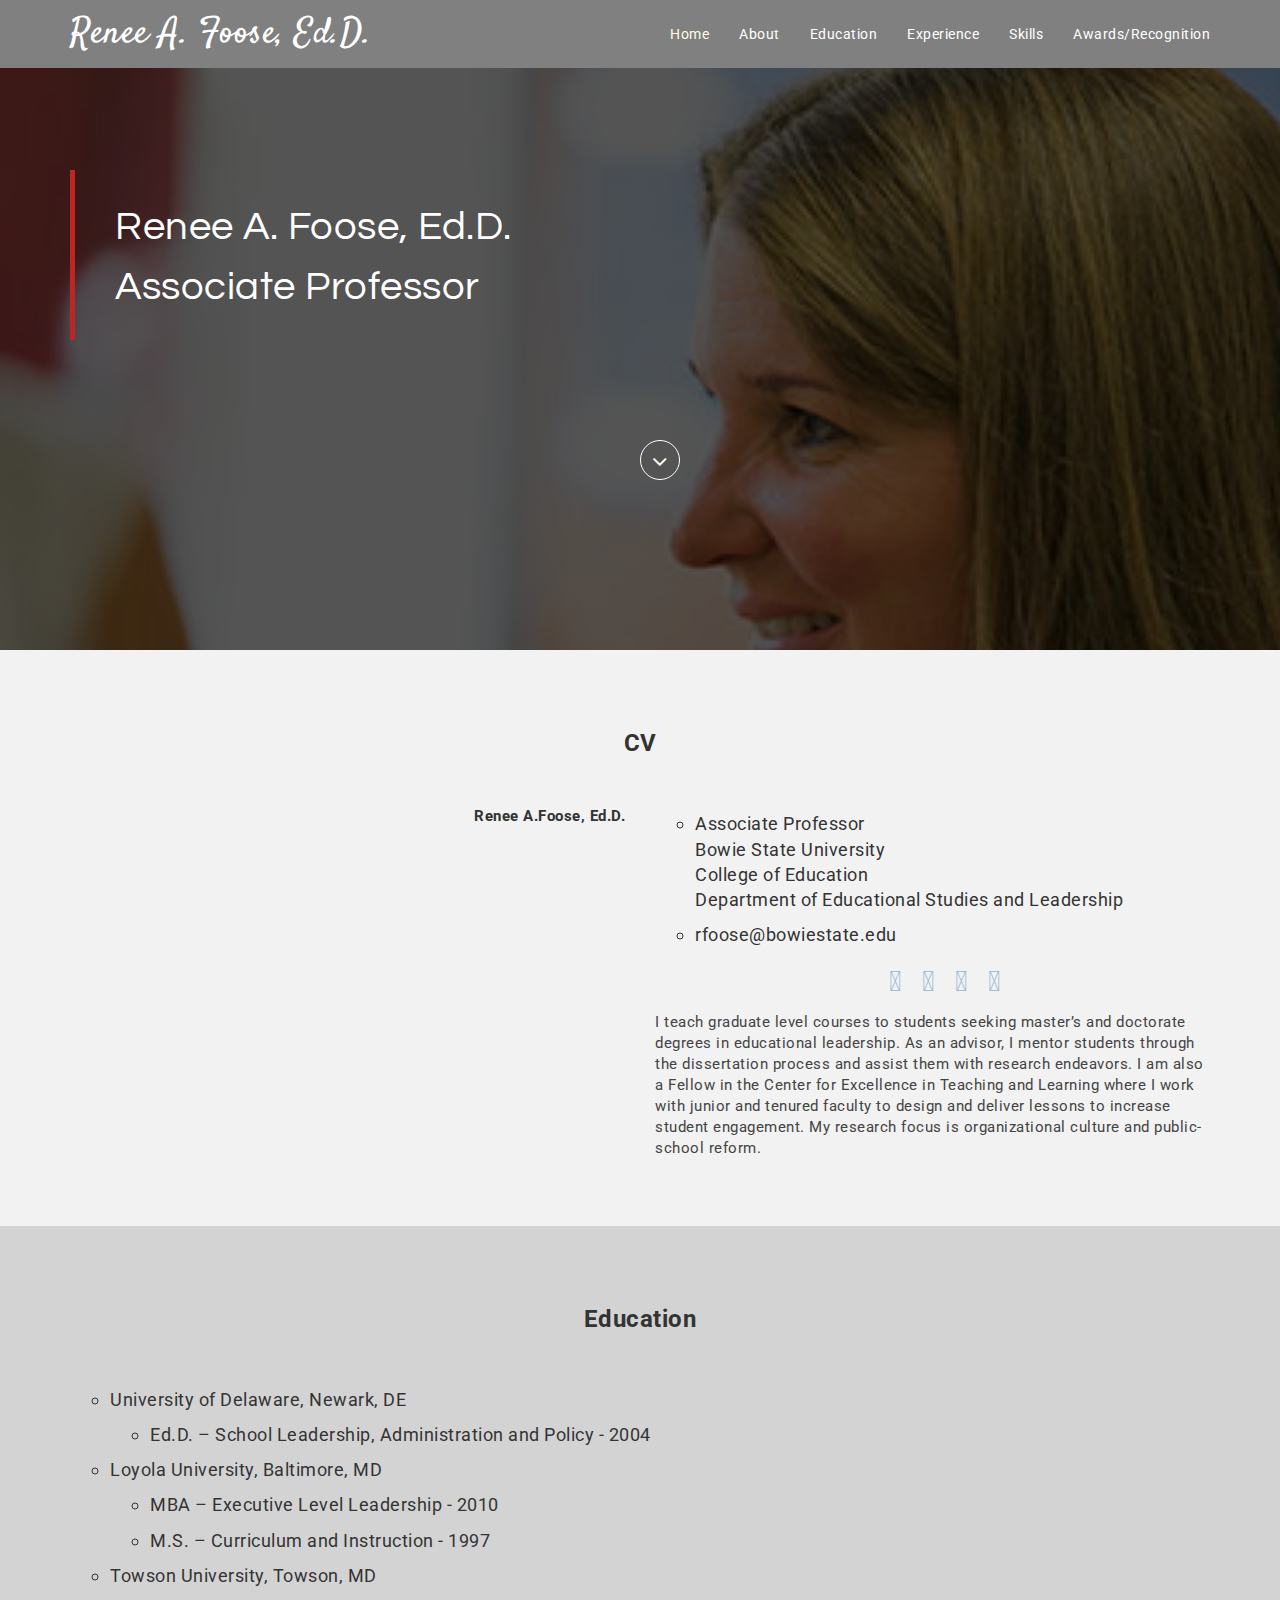
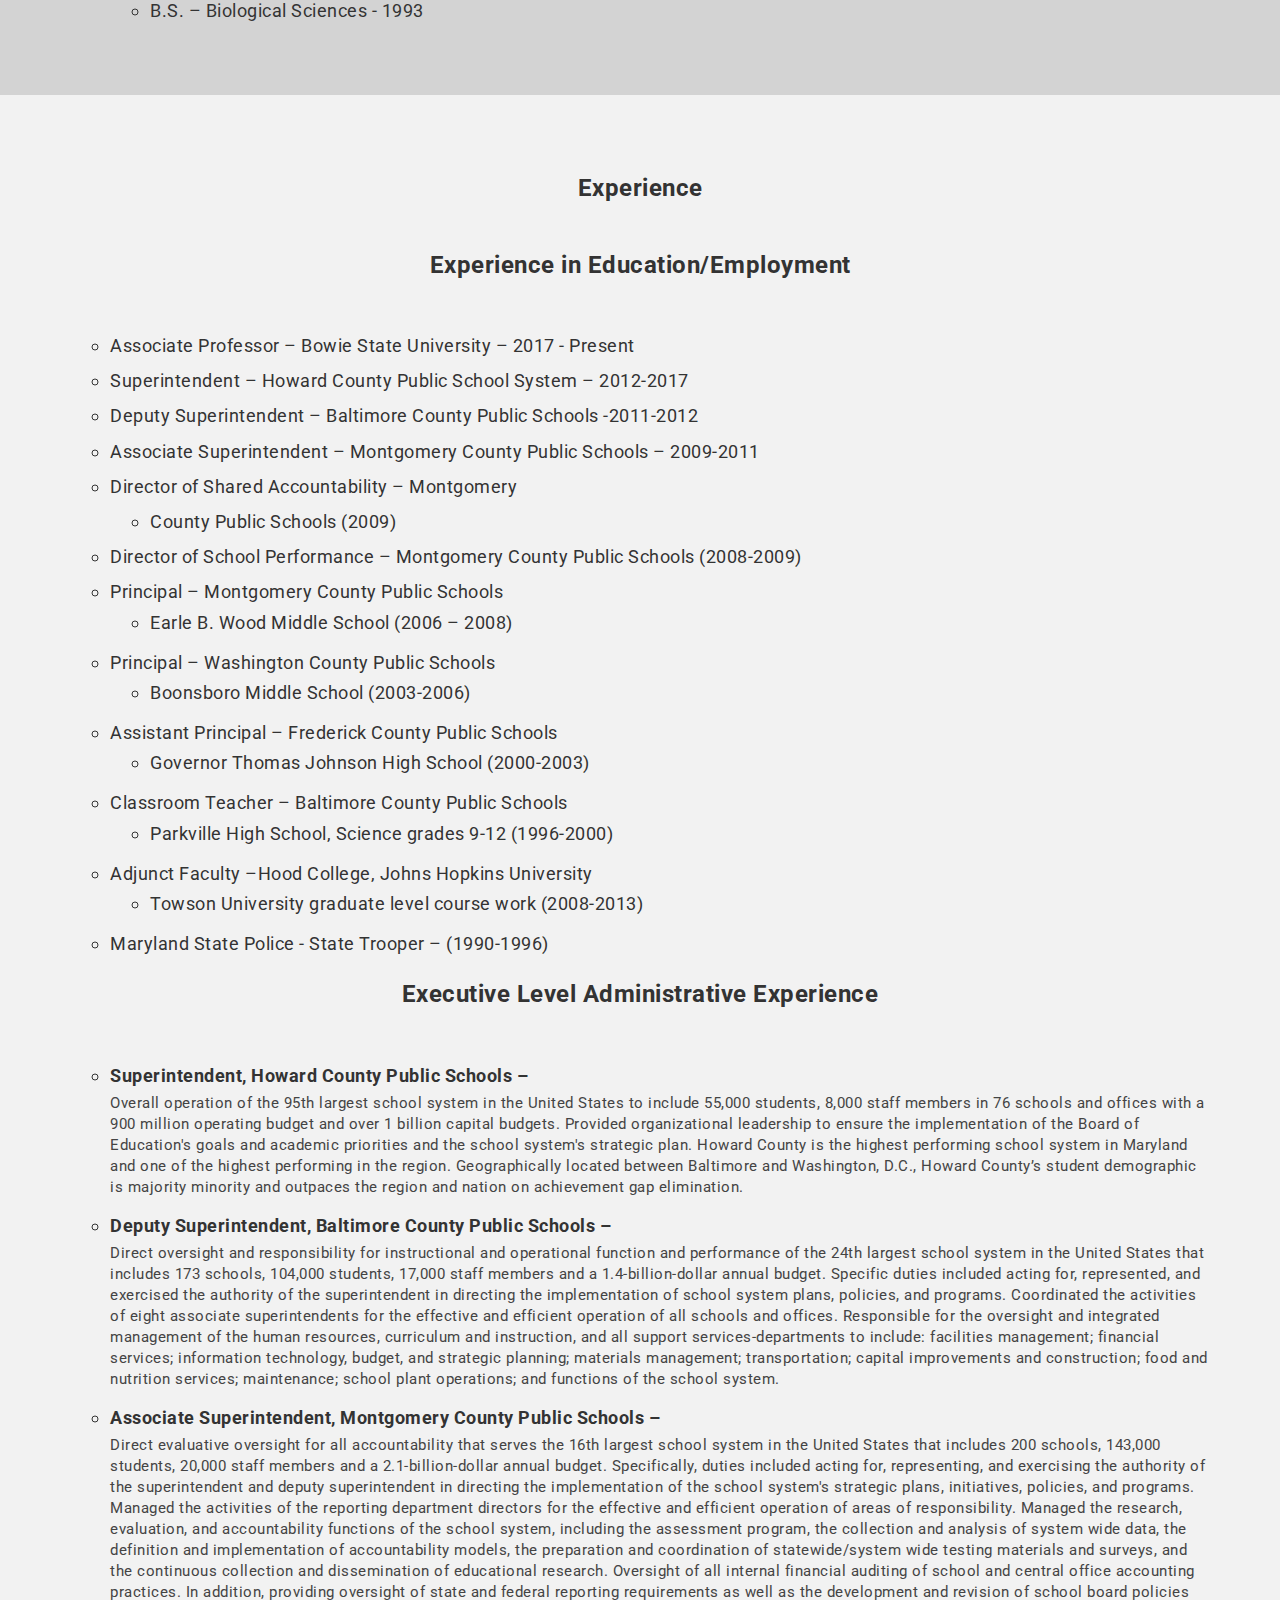
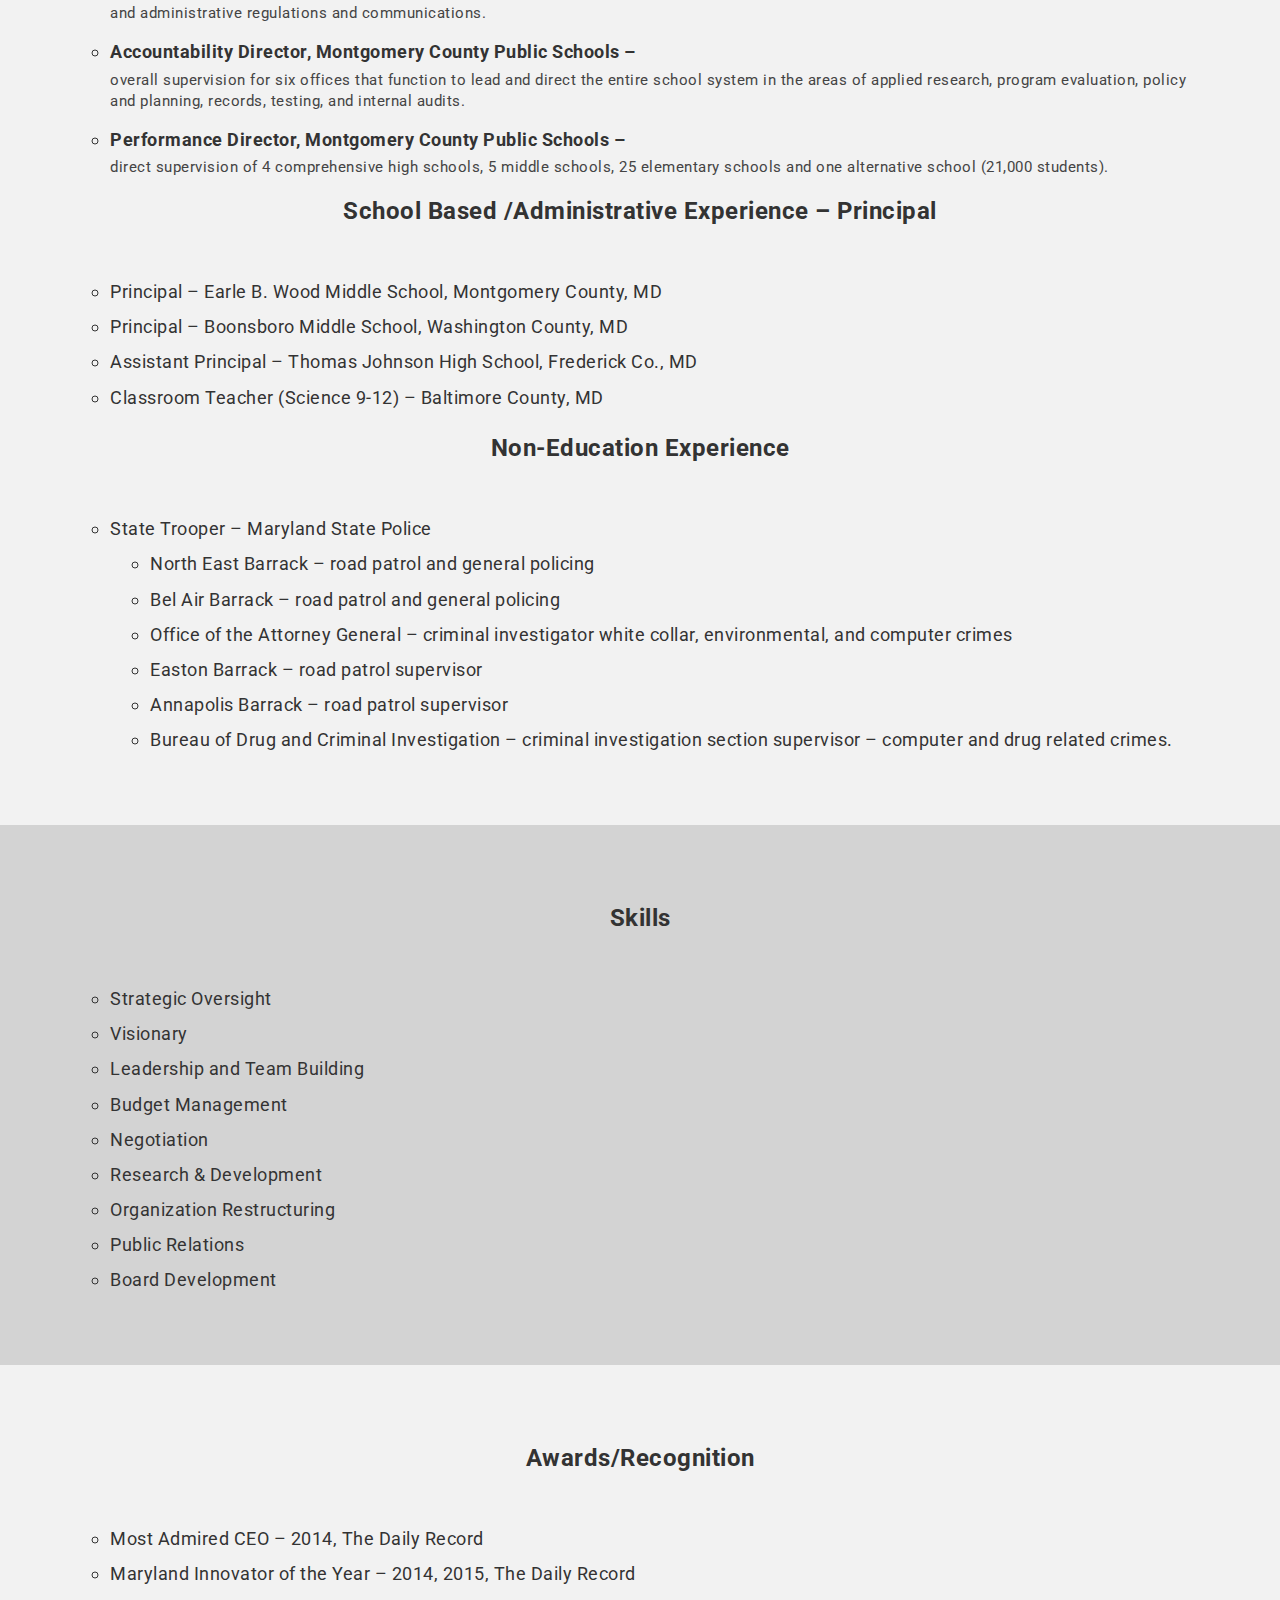
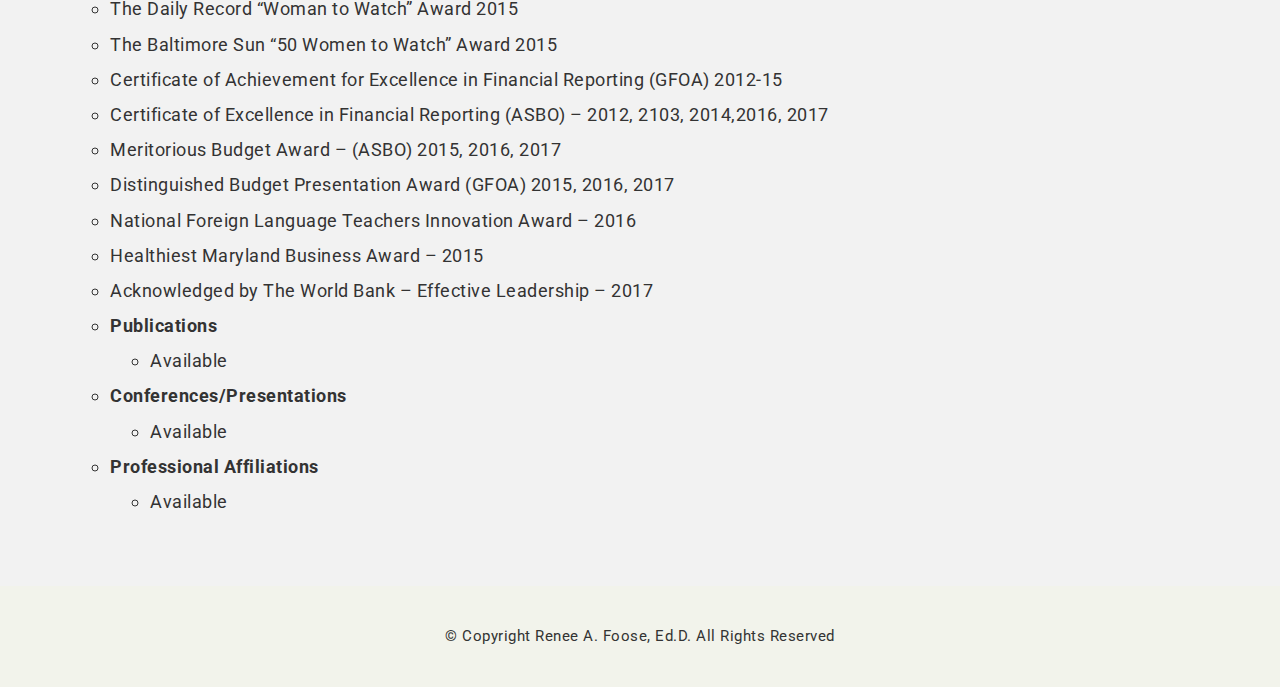
<file: resume-final/index.html>
<!DOCTYPE html>
<html lang="en">

<head>
  <meta charset="utf-8">
  <meta name="viewport" content="width=device-width, initial-scale=1">
  <title>Online Resume</title>

  <link rel="stylesheet" type="text/css" href="https://fonts.googleapis.com/css?family=Fira+Sans|Roboto:300,400|Questrial|Satisfy">
  <link rel="stylesheet" type="text/css" href="css/font-awesome.min.css">
  <link rel="stylesheet" type="text/css" href="css/bootstrap.min.css">
  <link rel="stylesheet" type="text/css" href="css/animate.css">
  <link rel="stylesheet" type="text/css" href="css/style.css">
  <link rel="stylesheet" href="https://use.fontawesome.com/releases/v5.7.2/css/all.css" integrity="sha384-fnmOCqbTlWIlj8LyTjo7mOUStjsKC4pOpQbqyi7RrhN7udi9RwhKkMHpvLbHG9Sr" crossorigin="anonymous">

</head>

<body id="myPage" data-spy="scroll" data-target=".navbar" data-offset="60" onload="myFunction()">
  <div class="header">
    <div class="bg-color">
      <header id="main-header">
        <nav class="navbar navbar-default navbar-fixed-top">
          <div class="container">
            <div class="navbar-header">
              <button type="button" class="navbar-toggle" data-toggle="collapse" data-target="#lauraMenu">
                <span class="icon-bar"></span>
                <span class="icon-bar"></span>
                <span class="icon-bar"></span>
              </button>
              <a class="navbar-brand" href="#main-header">Renee A. Foose, Ed.D.</a>
            </div>
            <div class="collapse navbar-collapse" id="lauraMenu">
              <ul class="nav navbar-nav navbar-right navbar-border">
                <li class="active"><a href="#main-header">Home</a></li>
                <li><a href="#about">About</a></li>
                <li><a href="#education">Education</a></li>
                <li><a href="#experience">Experience</a></li>
                <li><a href="#skills">Skills</a></li>
                <li><a href="#awards">Awards/Recognition</a></li>
              </ul>
            </div>
          </div>
        </nav>
      </header>
      <div class="wrapper">
        <div class="container">
          <div class="row">
            <div class="col-md-12 wow fadeIn delay-05s">
              <div class="banner-text">
                <h2>Renee A. Foose, Ed.D.</h2>
                <p>Associate Professor</p>
              </div>
              <div class="overlay-detail text-center">
                <a href="#about"><i class="fa fa-angle-down"></i></a>
              </div>
            </div>
          </div>
        </div>
      </div>
    </div>
  </div>
  <section id="about" class="section-padding wow fadeIn delay-05s">
    <div class="container">
      <div class="row">
        <h2 class="title text-center"><b>CV</b></h2>
        <div class="col-md-6 text-right">
            <b>Renee A.Foose, Ed.D.</b>
          </h2>
        </div>
        <div class="col-md-6 text-left">
          <div class="about-text">
            <ul class="abt-list">
              <li>Associate Professor<br>
                  Bowie State University<br>
                  College of Education<br>
                  Department of Educational Studies and Leadership
              </li>
              <li> rfoose@bowiestate.edu</li>
            </ul>
            <div class="col-md-12 text-center">
                <ul class="social-list">
                  <li>
                    <a href="rfoose@bowiestate.edu"><i class="far fa-envelope"></i></a>
                  </li>
                  <li>
                    <a href="@reneefoose"><i class="fab fa-twitter"></i></a>
                  </li>
                  <li>
                    <a href="http://www.facebook.com/profile.php?id=100017845507903"><i class="fab fa-facebook"></i></a>
                  </li>
                  <li>
                    <a href="http://www.linkedin.com/in/renee-foose-83870a32"><i class="fab fa-linkedin"></i></a>
                  </li>
                </ul>
              </div>
            <p>I teach graduate level courses to students seeking master’s and doctorate degrees in educational leadership.  As an advisor, I mentor students through the dissertation process and assist them with research endeavors.  I am also a Fellow in the Center for Excellence in Teaching and Learning where I work with junior and tenured faculty to design and deliver lessons to increase student engagement.  My research focus is organizational culture and public-school reform.</p>
          </div>
        </div>
      </div>
    </div>
  </section>
  <section id="education" class="section-padding wow fadeInUp delay-05s">
    <div class="container">
      <div class="row">
        <div class="col-md-12">
          <h2 class="title text-center"><b>Education</b></h2>
        </div>
        <div class="col-md-12">
          <div class="about-text">
            <ul class="abt-list">
              <li>	University of Delaware, Newark, DE</li>
              <ul>
                <li>Ed.D. – School Leadership, Administration and Policy - 2004</li>
              </ul>
              <li>	Loyola University, Baltimore, MD</li>
              <ul>
                <li>MBA – Executive Level Leadership - 2010</li>
                <li>M.S. – Curriculum and Instruction - 1997</li>
              </ul>
              </li>
              <li>	Towson University, Towson, MD</li>
              <ul>
                <li>B.S. – Biological Sciences - 1993</li>
              </ul>
            </ul>
          </div>
        </div>
        </div>
      </div>
    </div>
  </section>
  <section id="experience" class="section-padding wow fadeInUp">
    <div class="container">
      <div class="row">
        <h2 class="title text-center"><b>Experience</b></h2>
        <h2 class="title text-center"><b>Experience in Education/Employment</b></h2>
        <div class="col-md-12">
          <div class="about-text">
            <ul class="abt-list">
              <li>  Associate Professor – Bowie State University – 2017 - Present</li>
              <li>  Superintendent – Howard County Public School System – 2012-2017</li>
              <li>  Deputy Superintendent – Baltimore County Public Schools -2011-2012</li>
              <li>  Associate Superintendent – Montgomery County Public Schools – 2009-2011</li>
              <li>  Director of Shared Accountability – Montgomery</li>
              <ul>
                <li>County Public Schools (2009)</li>
              </ul>
              <li>  Director of School Performance – Montgomery County Public Schools (2008-2009)</li>
              <li>  Principal – Montgomery County Public Schools<br>
              <ul>
                <li>Earle B. Wood Middle School (2006 – 2008)</li>
              </ul>
              <li>	Principal – Washington County Public Schools<br>
              <ul>
                <li>Boonsboro Middle School (2003-2006)</li>
              </ul>
              <li>	Assistant Principal – Frederick County Public Schools<br>
              <ul>
                <li>Governor Thomas Johnson High School (2000-2003)</li>
              </ul>
              <li>	Classroom Teacher – Baltimore County Public Schools<br>
              <ul>
                <li>Parkville High School, Science grades 9-12 (1996-2000)</li>
              </ul>
              <li>  Adjunct Faculty –Hood College, Johns Hopkins University<br>
              <ul>
                <li>Towson University graduate level course work (2008-2013)</li>
              </ul>
              <li>  Maryland State Police - State Trooper – (1990-1996)</li>
            </ul>
            <h2 class="title text-center"><b>Executive Level Administrative Experience</b></h2>
            <ul class="abt-list">
              <li><b>Superintendent, Howard County Public Schools –</b></li>
                <p> Overall operation of the 95th largest school system in the United  States to include 55,000 students, 8,000 staff members in 76 schools and offices with a 900 million operating budget and over 1 billion capital budgets. Provided organizational leadership to ensure the implementation of the Board of Education's goals and academic priorities and the school system's strategic plan.   Howard County is the highest performing school system in Maryland and one of the
                    highest performing in the region.  Geographically located between Baltimore and Washington, D.C., Howard County’s student demographic is majority minority and outpaces the region and nation on achievement gap elimination.
                </p>
              <li><b>Deputy Superintendent, Baltimore County Public Schools –</b></li>
                <p> Direct oversight and responsibility for instructional and operational function and performance of the 24th largest school system in the United States that includes 173 schools, 104,000 students, 17,000 staff members and a 1.4-billion-dollar annual budget.  Specific duties included acting for, represented, and exercised the authority of the superintendent in directing the implementation of school system plans, policies, and programs. Coordinated the activities of
                    eight associate superintendents for the effective and efficient operation of all schools and offices.  Responsible for the oversight and integrated management of the human resources, curriculum and instruction, and all support services-departments to include:  facilities management; financial services; information technology, budget, and strategic planning; materials management; transportation; capital improvements and construction; food and nutrition services; maintenance; school plant operations; and functions of the school system.
                </p>
              <li><b> Associate Superintendent, Montgomery County Public Schools –</b></li>
                  <p>
                     Direct evaluative oversight for all accountability that serves the 16th largest school system in the United States that includes 200 schools, 143,000 students, 20,000 staff members and a 2.1-billion-dollar annual budget.  Specifically, duties included acting for, representing, and exercising the authority of the superintendent and deputy superintendent in directing the implementation of the school system's strategic plans, initiatives, policies, and programs. Managed the activities of the reporting department directors for the effective and efficient operation of areas of responsibility. Managed the research, evaluation, and accountability functions of the school system, including the assessment program, the collection and analysis of system wide data, the definition and implementation of accountability models, the preparation and coordination of statewide/system wide testing materials and surveys, and the continuous collection and dissemination of educational research. Oversight of all internal financial auditing of school and central office accounting practices.  In addition, providing oversight of state and federal reporting requirements as well as the development and revision of school board policies and administrative regulations and communications.
                  </p>
              <li><b>	Accountability Director, Montgomery County Public Schools  – </b></li>
                  <p>
                    overall supervision for six offices that function to lead and direct the entire school system in the areas of  applied research, program evaluation, policy and planning, records, testing, and internal audits.
                  </p>
              <li><b>		Performance Director, Montgomery County Public Schools –</b></li>
                  <p>
                     direct supervision of 4 comprehensive high schools, 5 middle schools, 25 elementary schools and one alternative school (21,000 students).
                  </p>
            </ul>
            <h2 class="title text-center"><b>School Based /Administrative Experience – Principal</b></h2>
            <ul class="abt-list">
              <li>	Principal – Earle B. Wood Middle School, Montgomery County, MD</li>
              <li>	Principal – Boonsboro Middle School, Washington County, MD</li>
              <li>	Assistant Principal – Thomas Johnson High School, Frederick Co., MD</li>
              <li>	Classroom Teacher (Science 9-12) – Baltimore County, MD</li>
            </ul>
            <h2 class="title text-center"><b>Non-Education Experience</b></h2>
            <ul class="abt-list">
              <li>	State Trooper – Maryland State Police</li>
              <ul>
                <li>		North East Barrack – road patrol and general policing</li>
                <li>  	Bel Air Barrack – road patrol and general policing</li>
                <li>  	Office of the Attorney General – criminal investigator white collar, 	environmental, and computer crimes</li>
                <li>  	Easton Barrack – road patrol supervisor</li>
                <li>  	Annapolis Barrack – road patrol supervisor</li>
                <li>  	Bureau of Drug and Criminal Investigation – criminal investigation 	section supervisor – computer and drug related crimes.</li>
              </ul>
            </ul>
          </div>
        </div>
      </div>
    </div>
  </section>
  <section id="skills" class="section-padding wow fadeInUp delay-05s">
    <div class="container">
      <div class="row">
        <div class="col-md-12">
          <h2 class="title text-center"><b>Skills</b></h2>
        </div>
        <div class="col-md-12">
          <div class="about-text">
            <ul class="abt-list">
              <li>	Strategic Oversight</li>
              <li>	Visionary</li>
              <li>	Leadership and Team Building</li>
              <li>	Budget Management</li>
              <li>	Negotiation</li>
              <li>	Research & Development</li>
              <li>	Organization Restructuring</li>
              <li>	Public Relations</li>
              <li>	Board Development</li>
            </ul>
          </div>
        </div>
        </div>
      </div>
    </div>
  </section>
  <section id="awards" class="section-padding wow fadeIn delay-05s">
    <div class="container">
      <div class="row">
        <div class="col-md-12">
          <h2 class="title text-center"><b>Awards/Recognition</b></h2>
        </div>
        <div class="col-md-12">
          <div class="about-text">
            <ul class="abt-list">
              <li>  Most Admired CEO – 2014, The Daily Record</li>
              <li>  Maryland Innovator of the Year – 2014, 2015, The Daily Record</li>
              <li>  The Daily Record “Woman to Watch” Award 2015</li>
              <li>  The Baltimore Sun “50 Women to Watch” Award 2015</li>
              <li>  Certificate of Achievement for Excellence in Financial Reporting (GFOA) 2012-15</li>
              <li>  Certificate of Excellence in Financial Reporting (ASBO) – 2012, 2103, 2014,2016, 2017</li>
              <li>  Meritorious Budget Award – (ASBO) 2015, 2016, 2017</li>
              <li>  Distinguished Budget Presentation Award (GFOA) 2015, 2016, 2017</li>
              <li>  National Foreign Language Teachers Innovation Award – 2016</li>
              <li>  Healthiest Maryland Business Award – 2015</li>
              <li>  Acknowledged by The World Bank – Effective Leadership – 2017</li>
              <li><b>Publications</b></li>
              <ul>
	                <li>Available</li>
              </ul>
              <li><b>Conferences/Presentations</b></li>
              <ul>
	                <li>Available</li>
              </ul>
              <li><b>Professional Affiliations</b></li>
              <ul>
	               <li>Available</li>
              </ul>
            </ul>
          </div>
        </div>
        </div>
      </div>
    </div>
  </section>
  <footer class="footer-2 text-center-xs bg--white">
  <div class="container">
    <!--end row-->
    <div class="row">
      <div class="col-md-12 text-center">
        <div class="footer">
          © Copyright Renee A. Foose, Ed.D. All Rights Reserved
        </div>
      </div>
      </div>
    </div>
    <!--end row-->
  </div>
</footer>
</body>

</html>
</file>
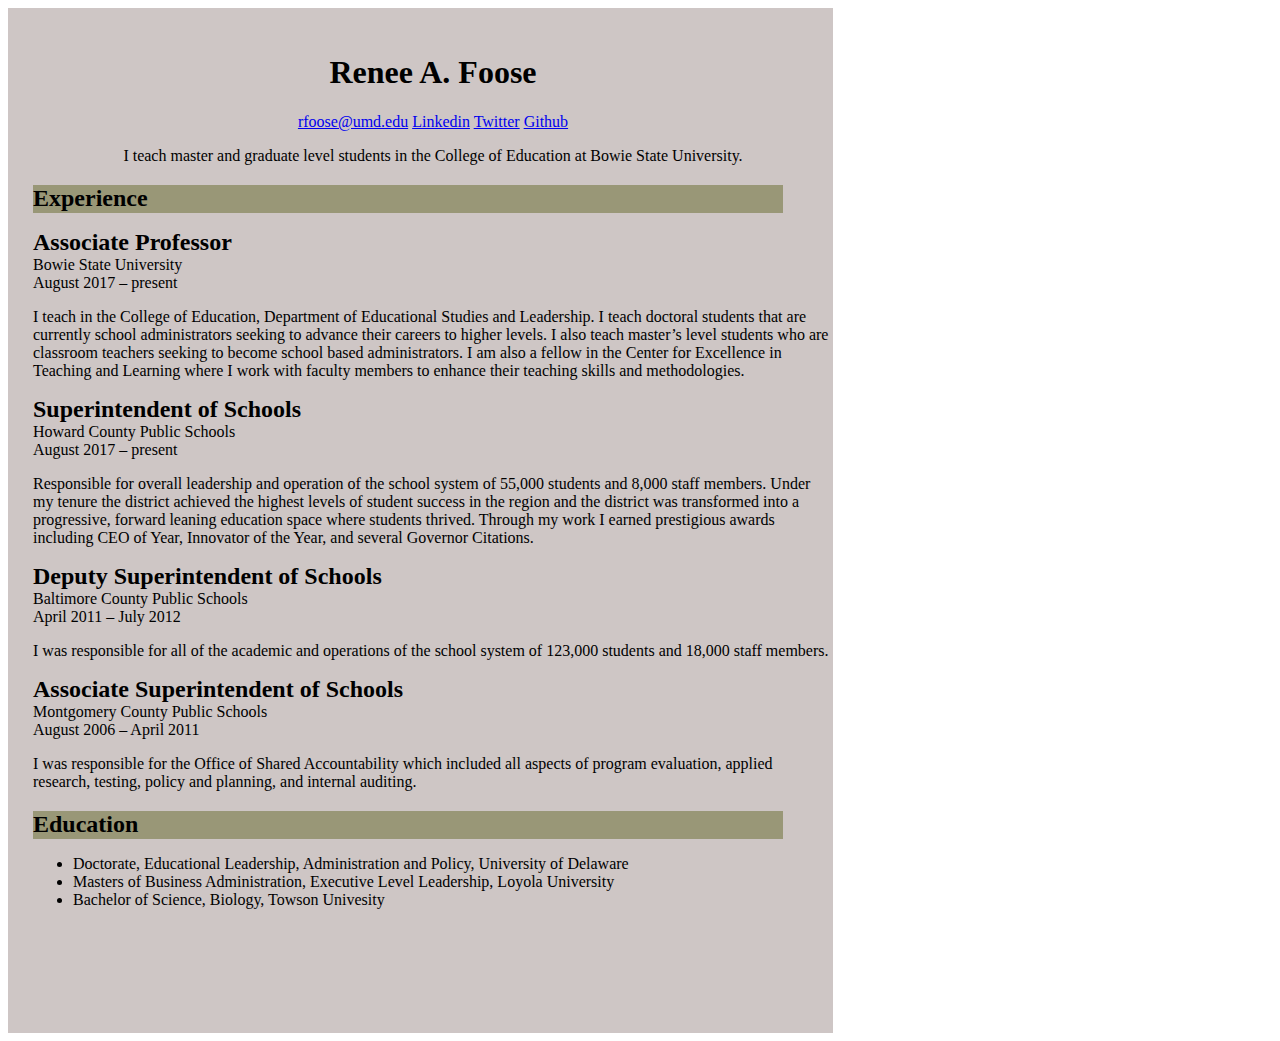
<file: PracticePage.html>
<!DOCTYPE html>
  <html lang="en">


<!--when using css it would be placed within the style tags-->
  <style>

  </style>

<!-- The title is what will appear on the webpage tab-->
  <title>Renee A. Foose's Resume</title>

<!-- Beginning of visable webpage-->
  <div style="height:1000px; width:800px; background:#CEC6C5;
  padding-top: 25px; padding-left: 25px; padding-rignt: 100px">


  <h1 style="text-align: center;"> Renee A. Foose </h1>
  <p style="text-align: center;"><a href="mailto:rfoose@umd.edu">rfoose@umd.edu</a>
  <a href="http://www.linkedin.com/in/renee-foose-83870a32">Linkedin</a>
  <a href="https://twitter.com">Twitter</a>
  <a href="https://github.com"> Github</a></p>

  <p style="text-align: center;">I teach master and graduate level students in the
  College of Education at Bowie State University.</p>
  <p> </p>

<!--Experience-->
  <div style="height:28px; width:750px; background:#999777">
  <body>
  <h2><strong>  Experience</strong></h2>
  </div>


  <p>
    <font size ="5"><strong>Associate Professor</strong></font>
    <br>Bowie State University
    <br>August 2017 – present</br>
  </p>
  <p>I teach in the College of Education, Department of Educational Studies and Leadership. I teach doctoral students that are currently school administrators seeking to advance their careers to higher levels. I also teach master’s level students who are classroom teachers seeking to become school based administrators. I am also a fellow in the Center for Excellence in Teaching and Learning where I work with faculty members to enhance their teaching skills and methodologies.</p>

  <p>
    <font size ="5"><strong>Superintendent of Schools</strong></font>
    <br>Howard County Public Schools
    <br>August 2017 – present</br>
  </p>
  <p>Responsible for overall leadership and operation of the school system of 55,000 students and 8,000 staff members. Under my tenure the district achieved the highest levels of student success in the region and the district was transformed into a progressive, forward leaning education space where students thrived. Through my work I earned prestigious awards including CEO of Year, Innovator of the Year, and several Governor Citations.</p>

  <p>
    <font size ="5"><strong>Deputy Superintendent of Schools</strong></font>
    <br>Baltimore County Public Schools
    <br>April 2011 – July 2012</br>
  </p>
  <p>I was responsible for all of the academic and operations of the school system of 123,000 students and 18,000 staff members.</p>


  <p>
    <font size ="5"><strong>Associate Superintendent of Schools</strong></font>
  <br>Montgomery County Public Schools
  <br>August 2006 – April 2011</br>
  </p>
  <p>I was responsible for the Office of Shared Accountability which included all aspects of program evaluation, applied research, testing, policy and planning, and internal auditing.</p>


  <!-- Education -->
  <div style="height:28px; width:750px; background:#999777">
  <h2><strong>  Education</strong></h2>
  </div>
  <ul>
  <li>Doctorate, Educational Leadership, Administration and Policy, University of Delaware</li>
  <li>Masters of Business Administration, Executive Level Leadership, Loyola University</li>
  <li>Bachelor of Science, Biology, Towson Univesity</li>
  </ul>

  </body>
</div>


</html>
</file>
<file: resume-final/css/style.css>
body {
  line-height: 1.4;
  font-family: 'Roboto', sans-serif;
  font-size: 18px;
  letter-spacing: 0.5px;
  font-size: 15px;
  font-weight: 400;
}

ol, ul {
  list-style: none;
}

ul{
  list-style: circle;
}

blockquote, q {
  quotes: none;
}

blockquote:before, blockquote:after, q:before, q:after {
  content: '';
  content: none;
}

table {
  border-collapse: collapse;
  border-spacing: 0;
}

a {
  outline: none;
}

a:hover, a:focus, a:active {
  text-decoration: none;
  outline: none;
}

/***********************************
************************************
Responsive media queries
************************************
***********************************/

.header {
  background: url('../img/bg-banner03.jpg') no-repeat fixed;
  background-size: cover;
  min-height: 630px;
  position: relative;
}

.navbar-default {
  background-color: grey;
  border: 0px;
  padding: 0px 0;
  transition: all 0.3s;
}

.navbar-brand {
  font-size: 36px;
  font-family: 'Satisfy', cursive;
}

.navbar-default .navbar-brand, .navbar-default .navbar-brand:hover, .navbar-default .navbar-brand:focus {
  color: #fff;
  outline: none;
}

.navbar-default .navbar-nav>li>a {
  font-size: 14px;
  font-weight: 400;
  color: #fff;
  outline: none;
}

.navbar-default .navbar-nav>li>a:focus, .navbar-default .navbar-nav>li>a:hover {
  color: #fffde0;
  background-color: transparent;
}

.navbar-default .navbar-nav>.active>a, .navbar-default .navbar-nav>.active>a:focus, .navbar-default .navbar-nav>.active>a:hover {
  color: #fffde0;
  background-color: transparent;
}

@media (max-width: 768px) {
	.navbar-collapse {
		background: rgba(50, 60, 70, 0.9);
	}
}

.top-nav-collapse {
  padding: 0;
  background: rgba(50, 60, 70, 0.9);
}

.bg-color {
  background-color: RGBA(0, 0, 0, 0.67);
  min-height: 650px;
}

.navbar-border {}

.banner-text {
  border-left: 5px solid #BE2525;
  padding: 15px 40px;
  color: #fff;
  margin-top: 170px;
}

.banner-text h2, .banner-text p {
  font-size: 40px;
  font-weight: 400;
  font-family: 'Questrial', sans-serif;
}

.banner-text h2 span {
  font-family: 'Satisfy', cursive;
}

.overlay-detail {
  margin: 0 auto;
}

.overlay-detail a i {
  text-align: center;
  position: absolute;
  bottom: -140px;
  font-size: 24px;
  color: #fff;
  width: 40px;
  height: 40px;
  border: 1px solid #fff;
  line-height: 40px;
  border-radius: 50%;
}

.deco {
  font-family: 'Satisfy', cursive;
}

#about {
  background-size: cover;
  margin-bottom: -3px;
  background-color: #f2f2f2;
  }
#education {
  background-size: cover;
  margin-bottom: -3px;
  background-color: #d3d3d3;
}
#experience {
  background-size: cover;
  margin-bottom: -3px;
  background-color: #f2f2f2;
}
#skills {
  background-size: cover;
  margin-bottom: -3px;
  background-color: #d3d3d3;
}
#awards {
  background-size: cover;
  margin-bottom: -3px;
  background-color: #f2f2f2;
}
.section-padding {
  padding: 60px 0px;
}

.title {
  font-size: 24px;
  margin-bottom: 50px;
}

.title-text {
  padding: 0px 25px 0px 0px;
  border-right: 5px solid #BE2525;
  font-size: 24px;
}

.about-text p {
  color: #444;
}

.abt-list li {
  padding: 5px 0px;
  font-size: 18px;
  font-weight: 400;
}

.grid-padding {
  padding: 0 8px;
}

.grid-padding img {
  margin-bottom: 15px;
}

.padding-right-zero {
  padding-right: 0px !important;
}

#myGrid {
  margin-top: 50px;
}

.test-sec blockquote {
  background: #eee;
  display: block;
  font-size: 14px;
  line-height: 20px;
  padding: 15px;
  position: relative;
}

.test-sec blockquote::after {
  content: '';
  position: absolute;
  bottom: -14px;
  margin-left: 10px;
  border-top: 14px solid #eee;
  border-left: 14px solid transparent;
  border-right: 14px solid transparent;
}

blockquote {
  padding: 10px 20px;
  margin: 0 0 20px;
  font-size: 17.5px;
  border-left: 5px solid RGBA(0, 0, 0, 0.18);
}

.test-sec .carousel-info span {
  display: block;
}

.test-sec span.testimonials-name {
  color: #62646f;
  font-weight: 600;
  margin: 16px 0 5px;
}

#contact {
  width: 100%;
  background-color: RGBA(8, 7, 7, 0.92);
}

#contact .btn-primary {
  background: #BE2525;
  border: 1px solid #BE2525;
}

.validation {
  color: red;
  display: none;
  margin: 0 0 20px;
  font-weight: 400;
  font-size: 13px;
}

#sendmessage {
  color: green;
  border: 1px solid green;
  background: #fff;
  display: none;
  text-align: center;
  padding: 15px;
  font-weight: 600;
  margin-bottom: 15px;
}

#errormessage {
  color: red;
  display: none;
  border: 1px solid red;
  text-align: center;
  padding: 15px;
  font-weight: 600;
  margin-bottom: 15px;
  background: #fff;
}

#sendmessage.show, #errormessage.show, .show {
  display: block;
}

footer {
  padding: 40px 0;
  background: #F2F3EB;
}

.footer a {
  color: #BE2525;
}

.footer__navigation li, .social-list li {
  display: inline-block;
}

.contact-sec h2 {
  font-size: 28px;
  color: #fff;
  font-weight: 600;
  padding: 15px 0px;
}

.footer__navigation li a {
  display: inline-block;
  color: #767676;
  font-weight: 600;
  font-variant-ligatures: common-ligatures;
  font-size: 1.2em;
  line-height: 1.625em;
  margin-top: 0;
  margin-bottom: 1.625em;
  padding-right: 10px;
}

.contact-sec p {
  color: #fff;
  font-size: 18px;
  padding: 16px 0px 24px;
}

.contact-sec i {
  padding-right: 15px;
}

.contact-sec a {
  color: #FFF;
  background-color: RGBA(174, 142, 142, 0.7);
  display: inline-block;
  padding: 16px 34px;
  font-size: 18px;
  transition: all 0.5s ease-in 0s;
}

.carousel-info, blockquote {
  float: left;
}

.social-list li {
  transition: 0.2s linear;
  -webkit-transition: 0.2s linear;
  -moz-transition: 0.2s linear;
  opacity: .5;
  display: inline-block;
  margin: 0;
}

.social-list li a {
  font-size: 28px;
  margin-right: 15px;
}

.type-underline, .type-underline:hover {
  color: #767676;
}

.footer__lower {
  margin-top: 3.25em;
}

.type--fine-print {
  color: #767676;
}

.navbar-toggle {
  position: relative;
  background-color: #fff;
  border-radius: 4px;
}

.navbar-nav>li>a {
  padding-top: 24px;
  padding-bottom: 24px;
}

.navbar-brand {
  margin-top: 9px;
}

.grid-item {
  width: 200px;
}

.grid-item--width2 {
  width: 400px;
}

/***********************************
************************************
Responsive media queries
************************************
***********************************/

@media (min-width: 551px) and (max-width: 980px) {
  .title-text {
    margin-bottom: 15px;
  }
}

@media (min-width: 100px) and (max-width: 550px) {
  .navbar-nav>li>a {
    padding-top: 15px;
    padding-bottom: 15px;
  }
  .navbar-brand {
    margin-top: 0px;
  }
  .carousel-info {
    margin-bottom: 30px;
  }
  .type--fine-print {
    text-align: center;
  }
  .text-center-xs {
    text-align: center !important;
  }
  .social-list {
    margin-bottom: 15px;
  }
  .banner-text h2, .banner-text p {
    font-size: 30px;
  }
  .title-text {
    margin-bottom: 15px;
  }
}
</file>
